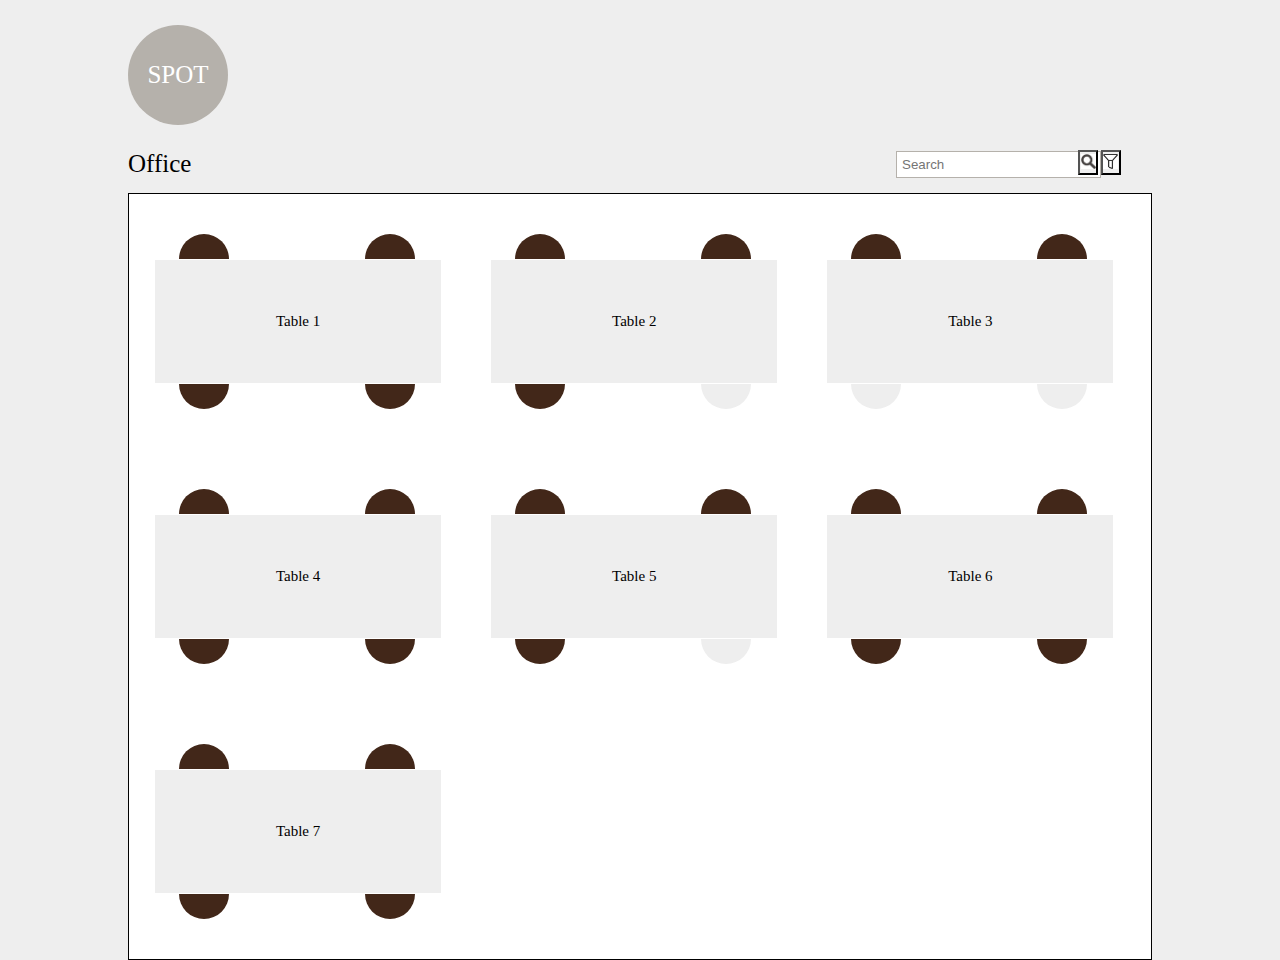
<file: index.html>
<!DOCTYPE html>
<!--[if lt IE 7]>      <html class="no-js lt-ie9 lt-ie8 lt-ie7"> <![endif]-->
<!--[if IE 7]>         <html class="no-js lt-ie9 lt-ie8"> <![endif]-->
<!--[if IE 8]>         <html class="no-js lt-ie9"> <![endif]-->
<!--[if gt IE 8]><!--> 
<html class="no-js"> <!--<![endif]-->
<head>
    <meta charset="utf-8">
    <meta http-equiv="X-UA-Compatible" content="IE=edge">
    <title>Employee Finder</title>
    <meta name="viewport" content="width=device-width, initial-scale=1">
    <link href="css/main.css" rel="stylesheet">
</head>
<body>

    <!--[if lt IE 8]>
        <p class="browsehappy">You are using an <strong>outdated</strong> browser. Please <a href="http://browsehappy.com/">upgrade your browser</a> to improve your experience.</p>
    <![endif]-->
    <div ui-view="pageContent" class="page-content"></div>
</body>
<script data-main="main.js" src="components/vendors/require/require.js"></script>
</html>
</file>
<file: css/main.css>
article,
aside,
details,
figcaption,
figure,
footer,
header,
hgroup,
main,
nav,
section,
summary {
  display: block;
}

table, tr, thead, th, td, tbody, tfoot, img {
  margin: 0;
  padding: 0;
  border: 0;
  outline: 0;
}

ul, li, ol {
  margin: 0;
  padding: 0;
  outline: 0;
  list-style: none;
}

input {
  outline: 0;
}

.clearfix {
  *zoom: 1;
}
.clearfix:before {
  content: " ";
  display: table;
}
.clearfix:after {
  clear: both;
  content: " ";
  display: table;
}

input[type='submit'], input[type='button'], button {
  -webkit-appearance: none;
  border-radius: 0;
}

html {
  overflow-y: scroll;
  min-height: 100%;
  position: relative;
}

body {
  margin: 0 auto;
  padding: 0;
  font-size: 10px;
  font-family: "Segeo UI" serif;
  width: 1024px;
  background-color: #eee;
}

header .logo {
  width: 100px;
  height: 100px;
  border-radius: 100px;
  background-color: #B5B1AB;
  display: table;
  color: #fff;
  margin: 25px 0;
}
header .logo label {
  display: table-cell;
  vertical-align: middle;
  text-align: center;
  font-size: 25px;
}

.filter-wrapper {
  margin-bottom: 15px;
}

.title {
  float: left;
  width: 75%;
  font-size: 25px;
}

.filters {
  float: right;
  width: 25%;
  position: relative;
}
.filters button {
  width: 20px;
  height: 25px;
  padding: 0;
  margin-left: -25px;
}
.filters img {
  width: 15px;
  height: 15px;
}
.filters button.filter-icon {
  margin-left: 0;
}
.filters input[type='text'] {
  width: 80%;
  border: 1px solid #B5B1AB;
  box-sizing: border-box;
  padding: 5px;
}
.filters .filter-panel-wrapper {
  position: absolute;
  background-color: white;
  border: 1px solid #000;
  border-radius: 5px;
  width: 260px;
  z-index: 10;
  padding: 10px 10px 0 10px;
  box-shadow: 2px 2px 2px;
}
.filters .filter-panel-wrapper label {
  font-size: 15px;
}
.filters .filter-panel-wrapper .filter-category {
  padding-bottom: 10px;
  border-bottom: 1px solid #000;
}
.filters .filter-panel-wrapper .filter-panel {
  padding-bottom: 10px;
}

.filters-panel li {
  width: 50%;
  float: left;
}

.page-content {
  width: 1024px;
  margin: 0 auto;
}

.office-layout {
  background-color: #fff;
  border: 1px solid #000;
}
.office-layout .cricle {
  width: 50px;
  height: 50px;
  border-radius: 50px;
  background-color: #eee;
  position: absolute;
}
.office-layout .cricle-1 {
  left: 25px;
}
.office-layout .cricle-2 {
  right: 25px;
}
.office-layout .cricle-3 {
  left: 25px;
  bottom: 0;
}
.office-layout .cricle-4 {
  right: 25px;
  bottom: 0;
}
.office-layout .cricle.occupied-seat {
  background-color: #422719;
}
.office-layout .cricle.occupied-seat.searched-emp {
  background-color: #00B0EE;
}
.office-layout .cricle.moving, .office-layout .cricle.over {
  background-color: red;
}
.office-layout .table {
  top: 25px;
  position: absolute;
  background-color: #eee;
  width: 100%;
  height: 70%;
  border: 1px solid #fff;
  display: table;
}
.office-layout .table label {
  display: table-cell;
  vertical-align: middle;
  text-align: center;
  font-size: 15px;
}
.office-layout li {
  width: 28%;
  margin: 40px 25px;
  height: 175px;
  float: left;
  position: relative;
}

.tooltip-wrapper {
  position: absolute;
  z-index: 2;
  border: 1px solid #000;
  background-color: #fff;
  width: 150px;
  height: 128px;
  border-radius: 5px;
  display: none;
  padding: 10px;
  box-sizing: border-box;
  font-size: 12px;
  line-height: 15px;
}
.tooltip-wrapper img {
  width: 40px;
  height: 40px;
  background-color: #eee;
  border-radius: 40px;
  vertical-align: top;
  margin-right: 10px;
  float: left;
}
.tooltip-wrapper label {
  color: #808080;
}
.tooltip-wrapper span {
  font-size: 13px;
}
.tooltip-wrapper span.emp-name {
  font-size: 15px;
}

.arrow-left {
  width: 0;
  height: 0;
  border-top: 15px solid transparent;
  border-right: 15px solid #808080;
  border-bottom: 15px solid transparent;
  left: -15px;
  position: absolute;
  top: 10px;
}

.notify-employee {
  background-color: #808080;
  margin: 20px 0;
  padding: 10px;
  border-radius: 5px;
  color: #fff;
  font-size: 20px;
  text-align: center;
}
</file>
